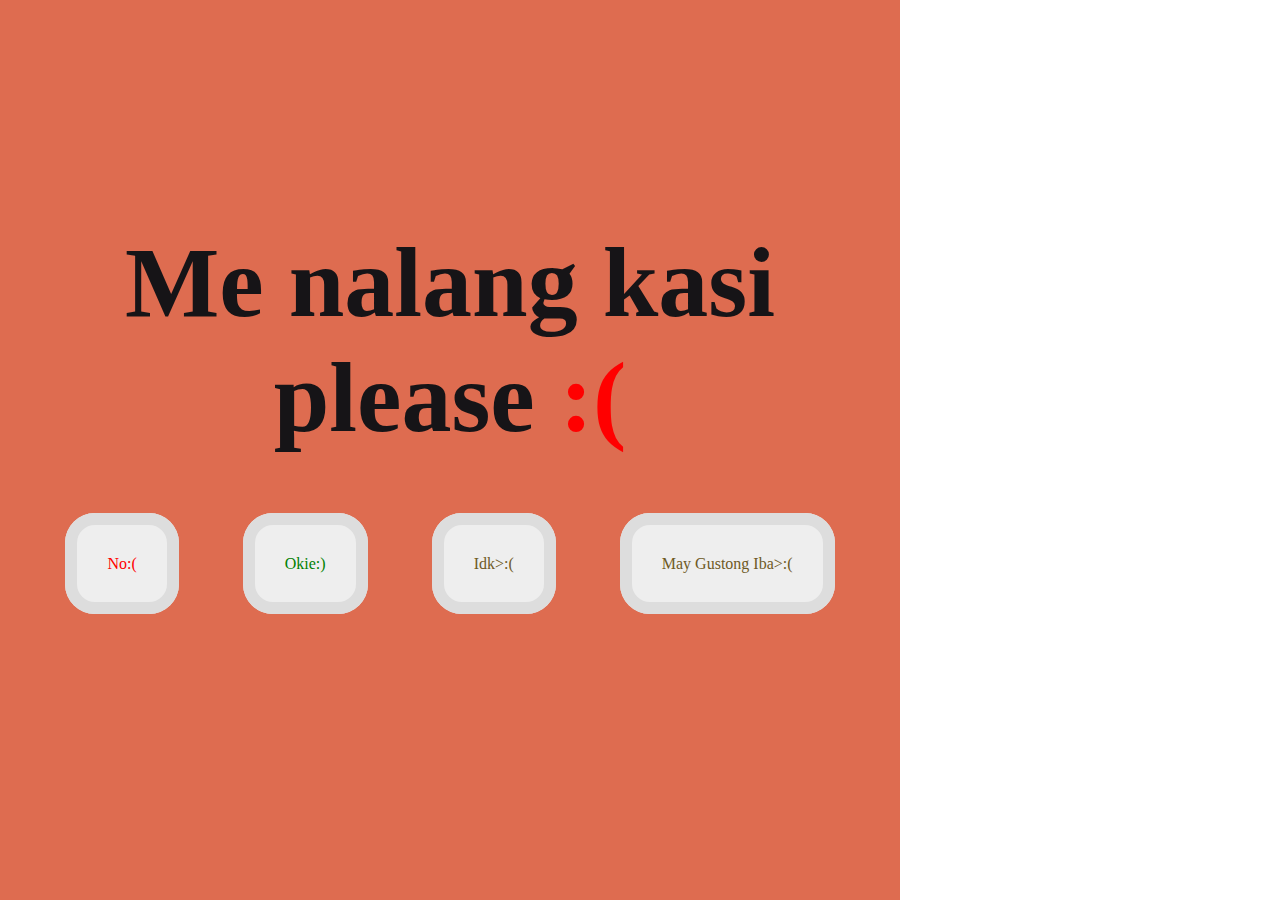
<file: index.html>
<!DOCTYPE html>
<html>
<head>
	<title>Me nalang kasi:(</title>
	<link rel="stylesheet" href="style.css">
</head>
<body>
	<div class="container">
		<div class="Me">
			<h2> Me nalang kasi please <span>:(</span> </h2>
			<a id="No" href="No.html">No:(</a>
			<a id="Okie" href="Okie.html">Okie:)</a>
			<a id="Idk" href="Idk.html">Idk>:(</a>
			<a id="Idk" href="May gustong iba.html">May Gustong Iba>:(</a>
		</div>
		
	</div>

</body>
</html>
</file>
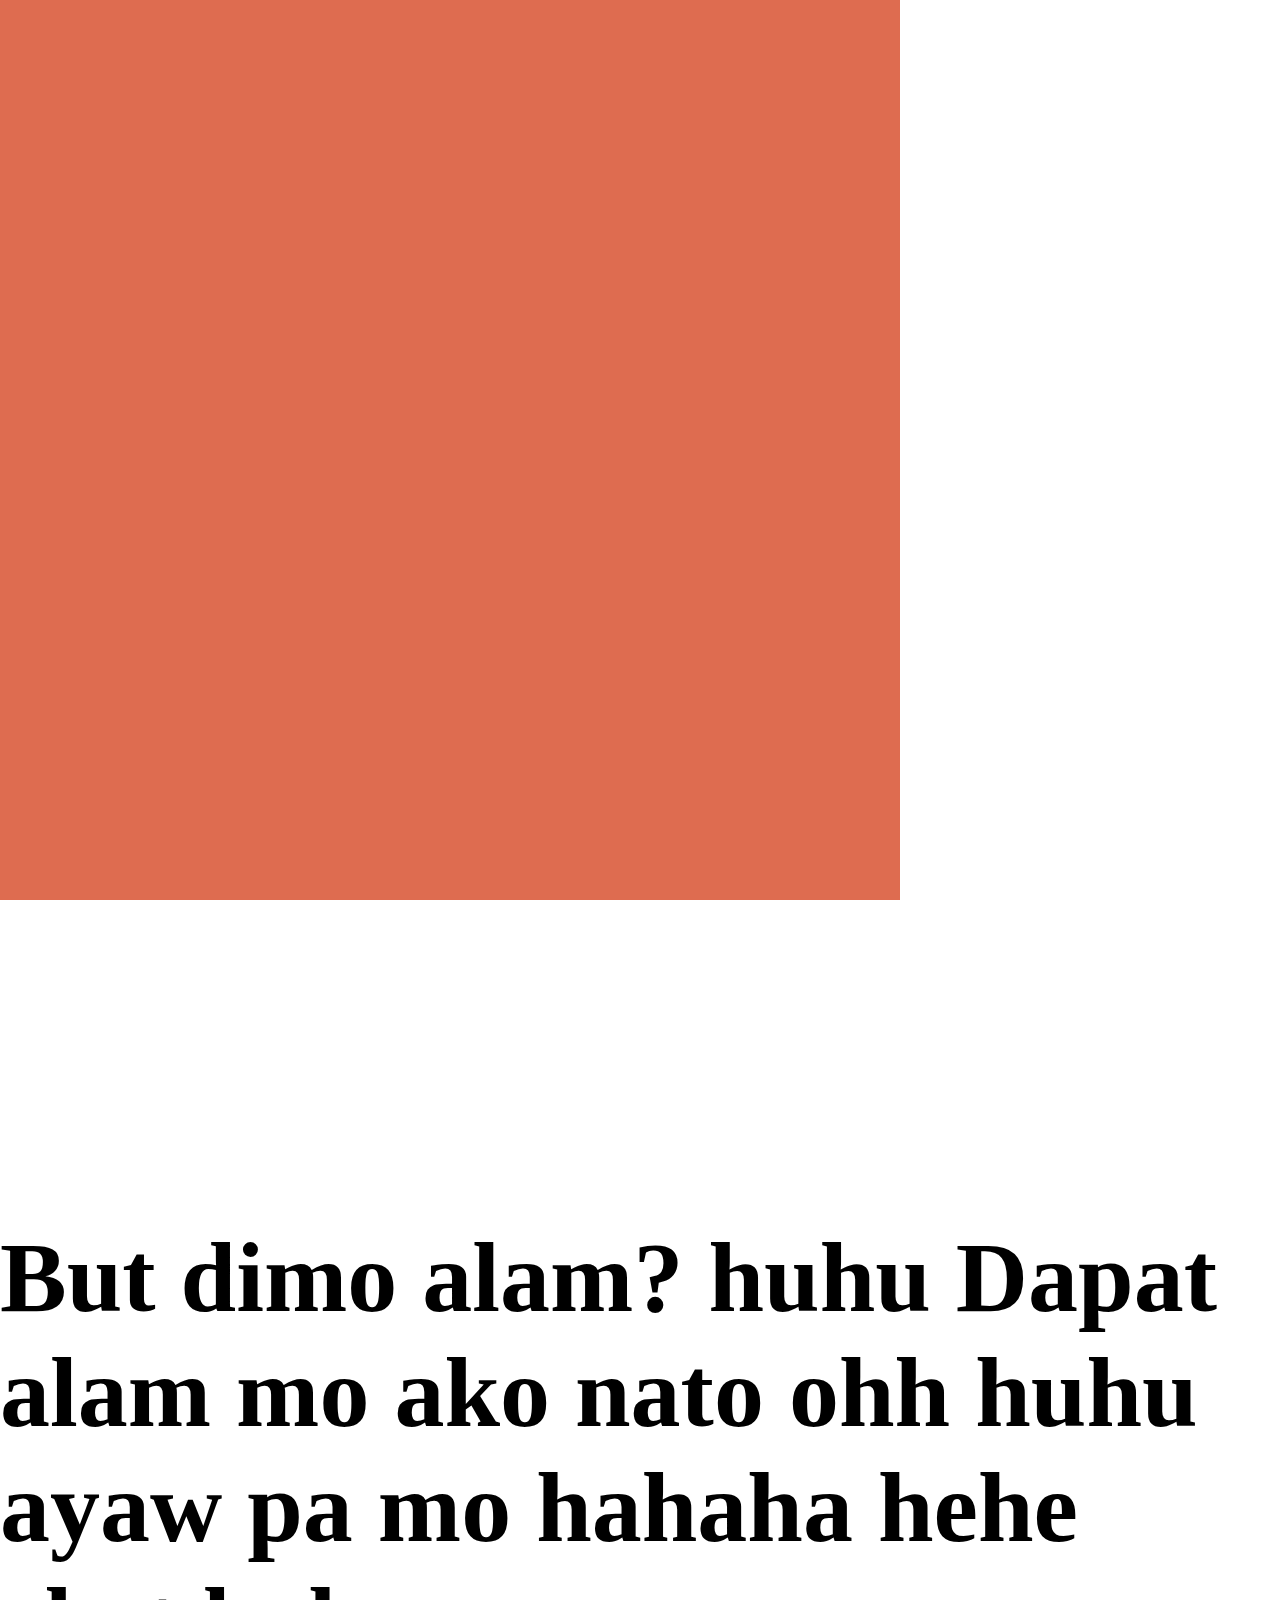
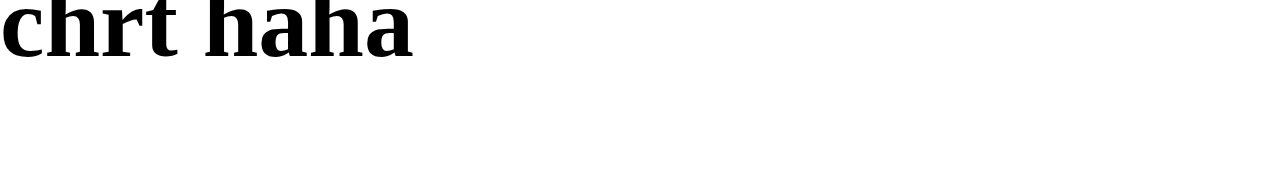
<file: Idk.html>
<!DOCTYPE html>
<html>
<head>
	<title>Okie:)</title>
	<link rel="stylesheet" href="style.css">
</head>
<body>
	<div class="container"></div>
	    <div class="Idk">
	    	<h2>But dimo alam? huhu Dapat alam mo ako nato ohh huhu ayaw pa mo hahaha hehe chrt haha</h2>
	    </div>

</body>
</html>
</file>
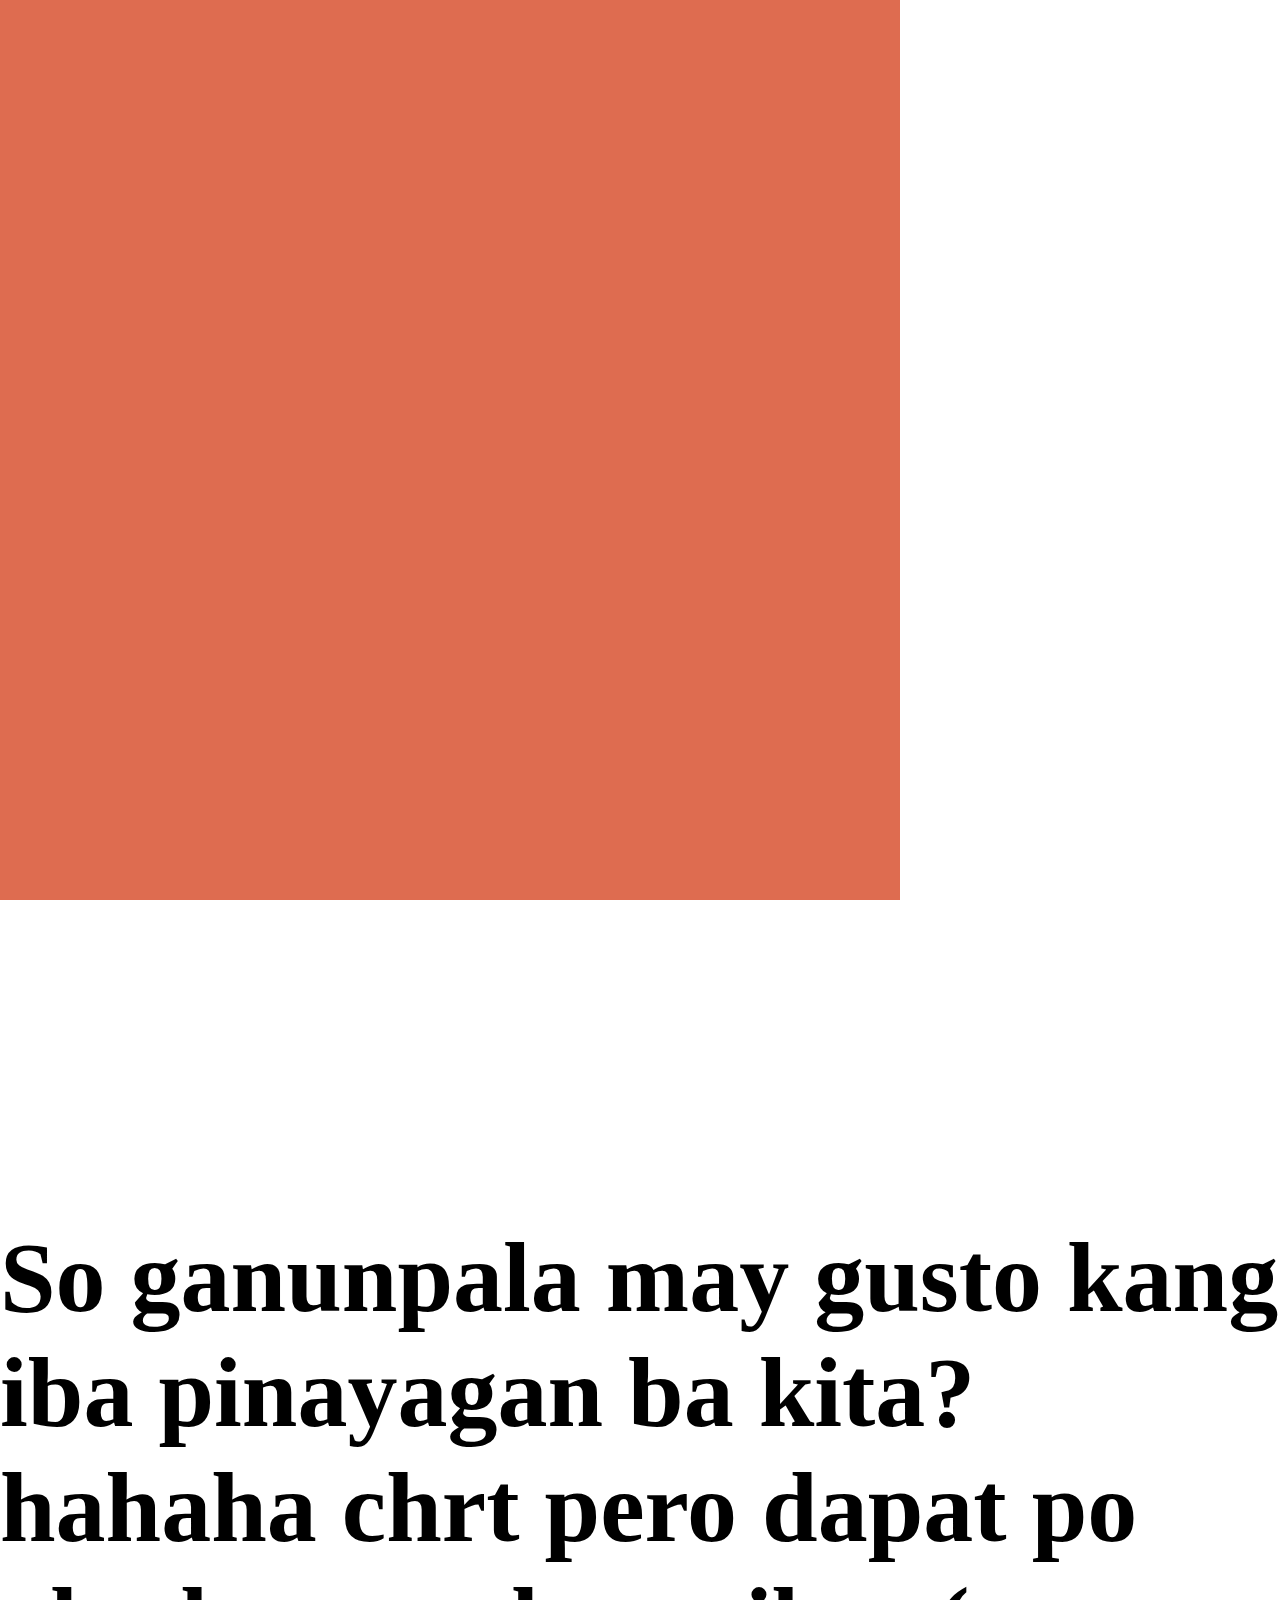
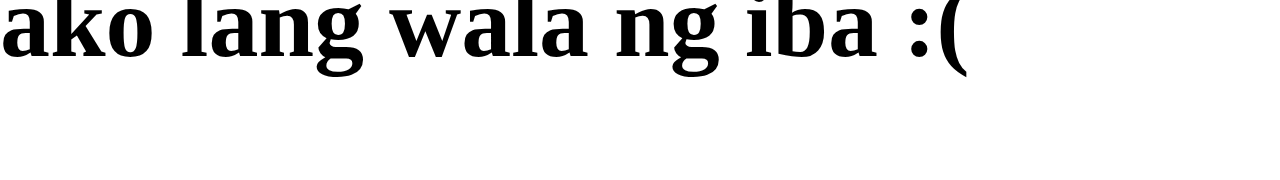
<file: May gustong iba.html>
<!DOCTYPE html>
<html>
<head>
	<title>May Gustong Iba>:(</title>
	<link rel="stylesheet" href="style.css">
</head>
<body>
	<div class="container"></div>
	    <div class="MayIba">
	    	<h2>So ganunpala may gusto kang iba pinayagan ba kita? hahaha chrt pero dapat po ako lang wala ng iba :(</h2>
	    </div>

</body>
</html>
</file>
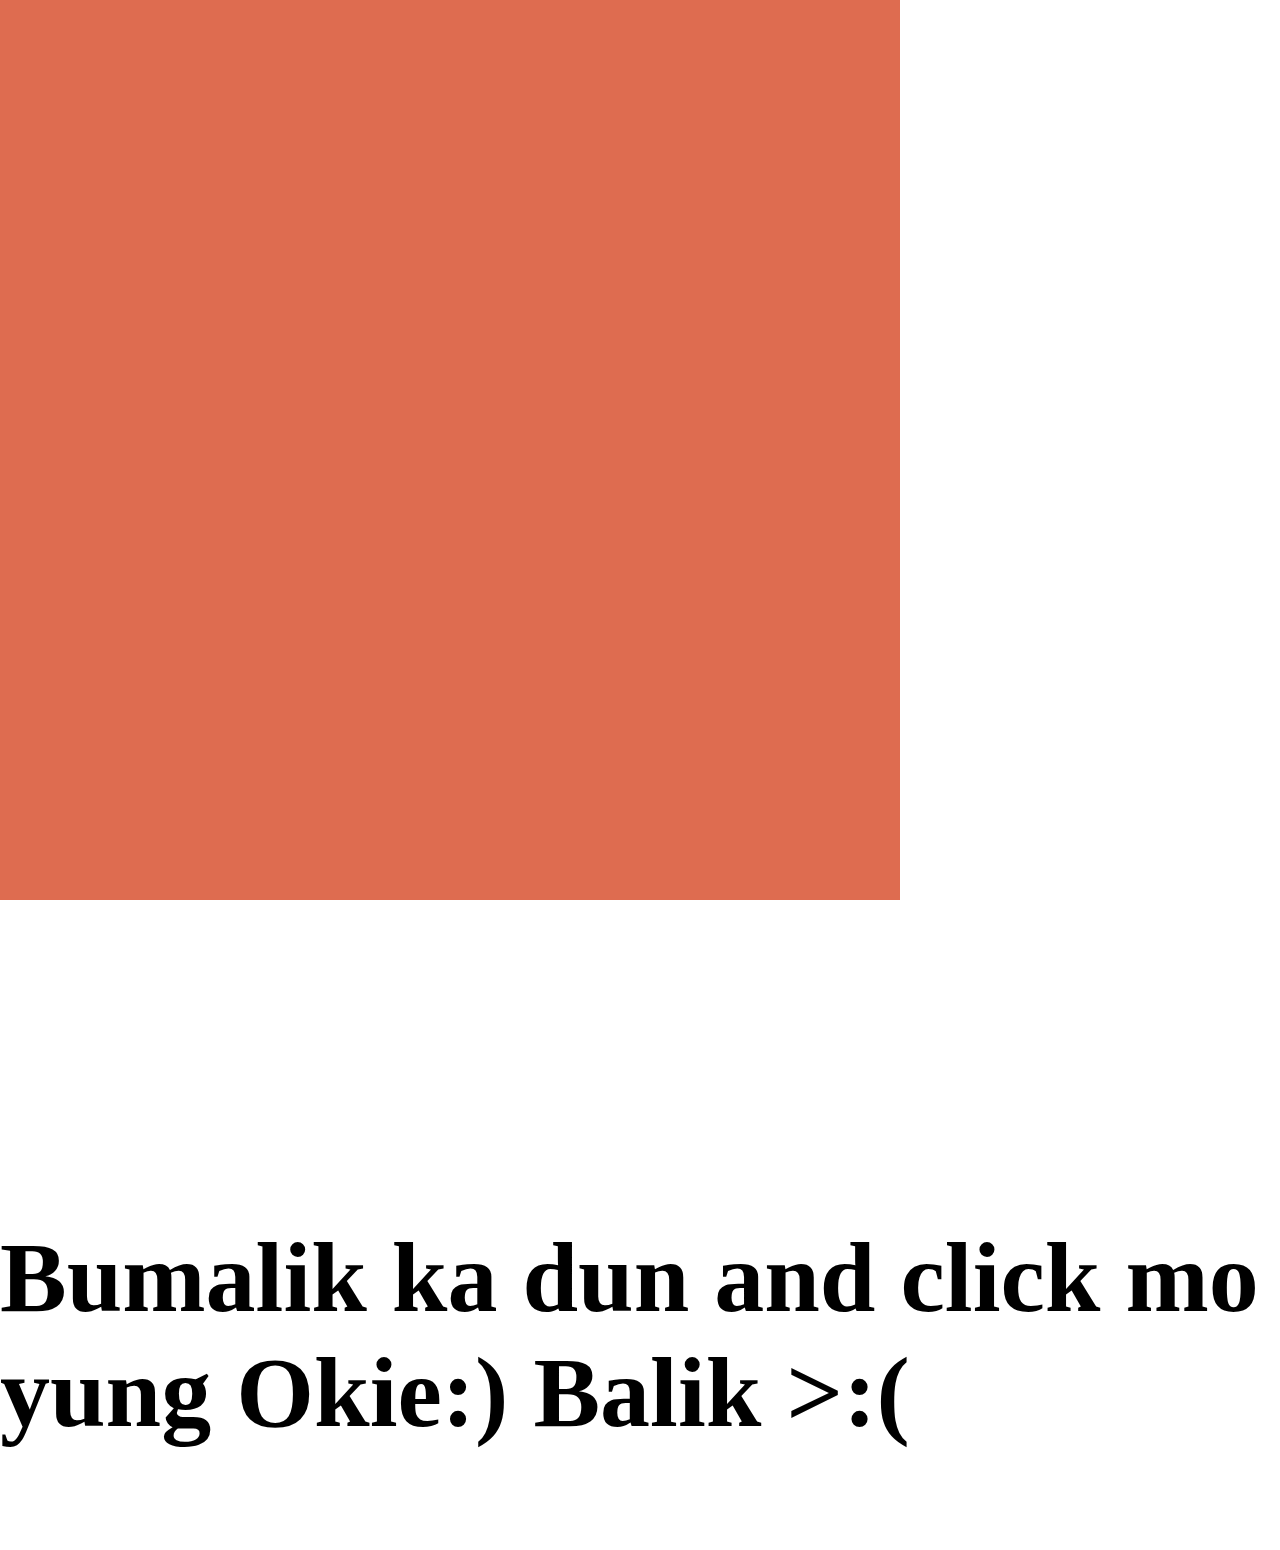
<file: No.html>
<!DOCTYPE html>
<html>
<head>
	<title>No:(</title>
	<link rel="stylesheet" href="style.css">
</head>
<body>
	<div class="container"></div>
	    <div class="No">
	    	<h2>Bumalik ka dun and click mo yung Okie:) Balik >:(</h2>
	    </div>

</body>
</html>
</file>
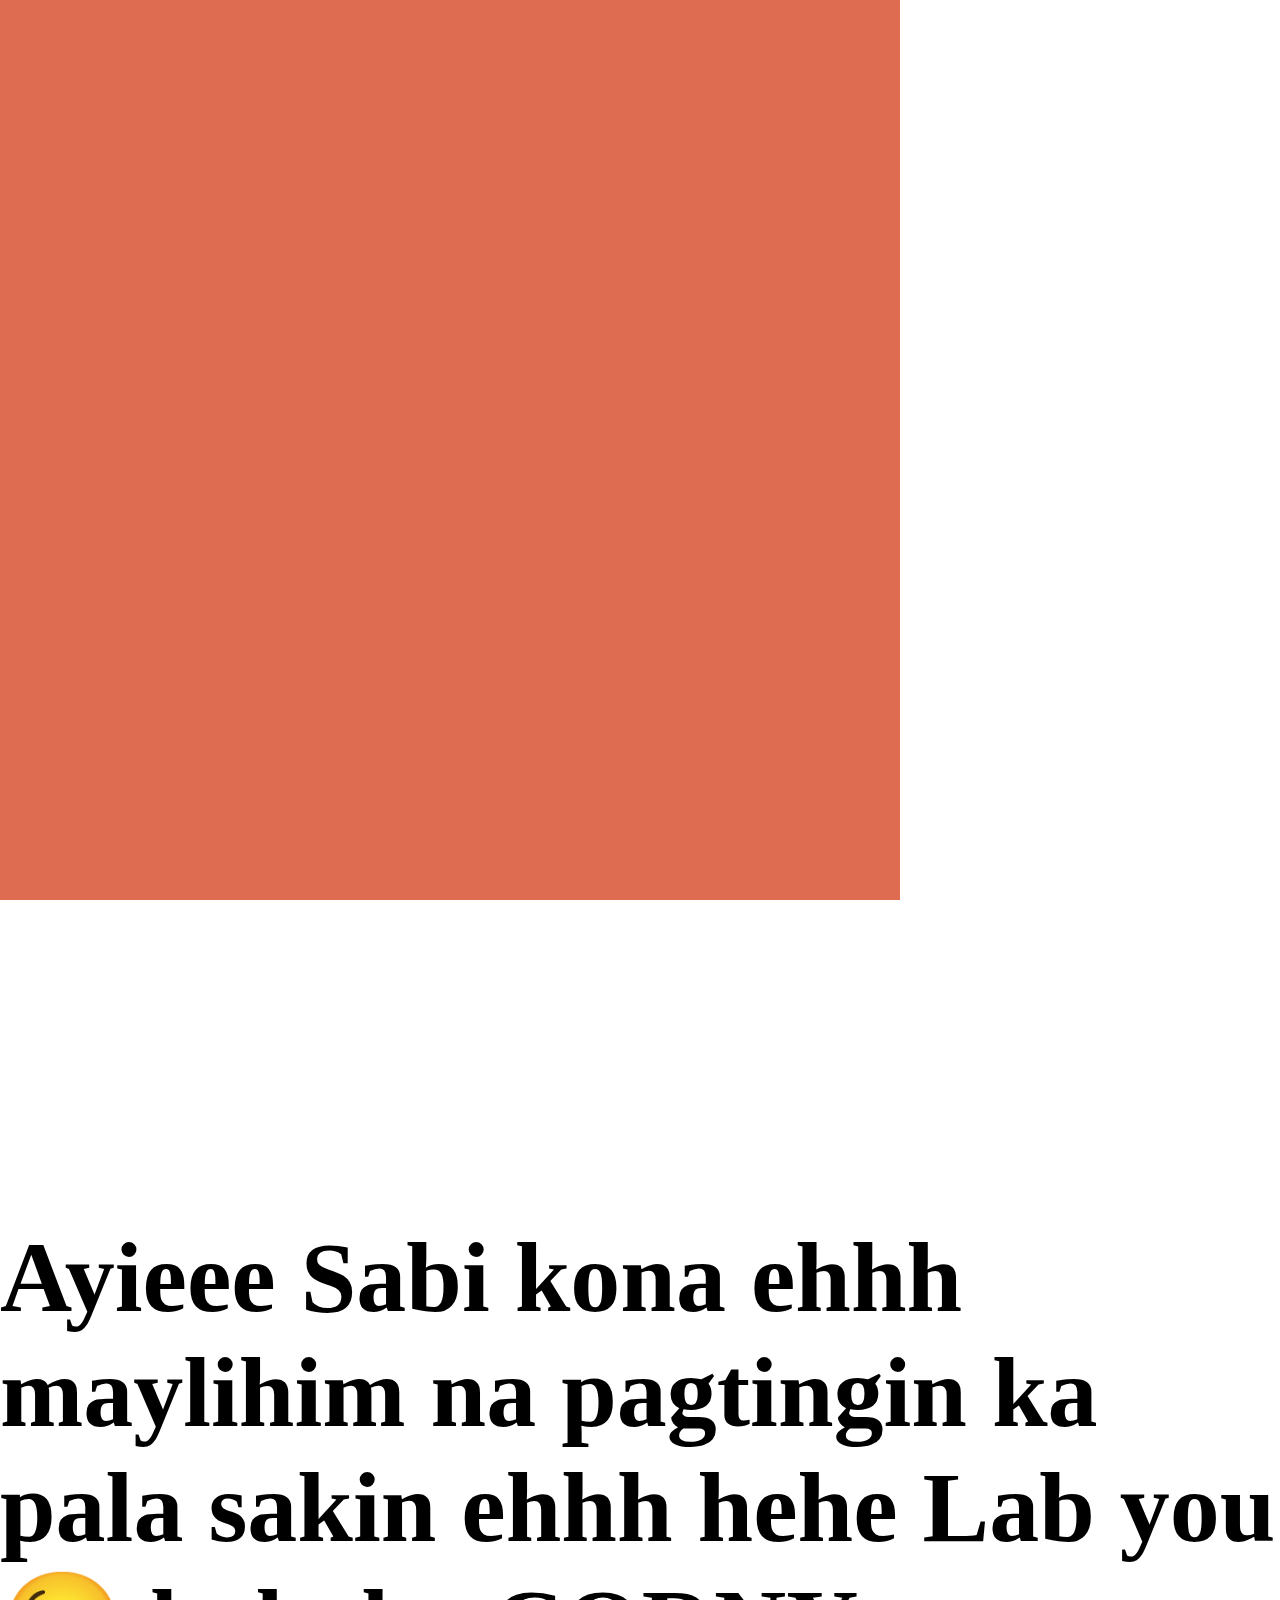
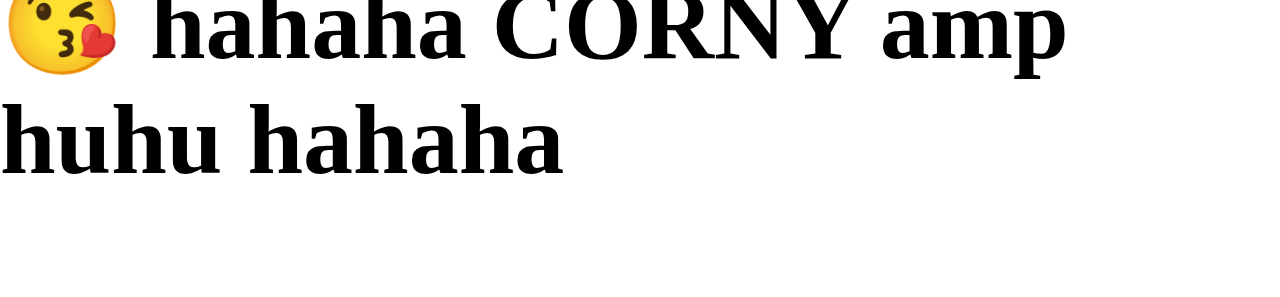
<file: Okie.html>
<!DOCTYPE html>
<html>
<head>
	<title>Okie:)</title>
	<link rel="stylesheet" href="style.css">
</head>
<body>
	<div class="container"></div>
	    <div class="Okie">
	    	<h2>Ayieee Sabi kona ehhh maylihim na pagtingin ka pala sakin ehhh hehe
	    	Lab you 😘 hahaha 
	    CORNY amp huhu hahaha</h2>
	    </div>

</body>
</html>
</file>
<file: style.css>
*{padding: 0;margin: 0;}
.container{height: 100vh;
           width: 100vh;
           color: #161417;
           background: #de6c50;
           text-align: center;}
.Me,.Okie, .No, .Idk, .MayIba{
	padding-top: 25%
}
h2{font-size: 100px;margin-bottom: 100px;}
.Me span{color: red;}
.Me a{text-decoration: none;
     background: #eee;
     padding: 30px;
     margin: 20px 30px;
     border: 12px solid #ddd;
     border-radius: 30px;
 }
#No{color:red;}
#Okie{color: green;}
#Idk{color: #6e5a25;}
#MayIba{color: #39524f}
</file>
